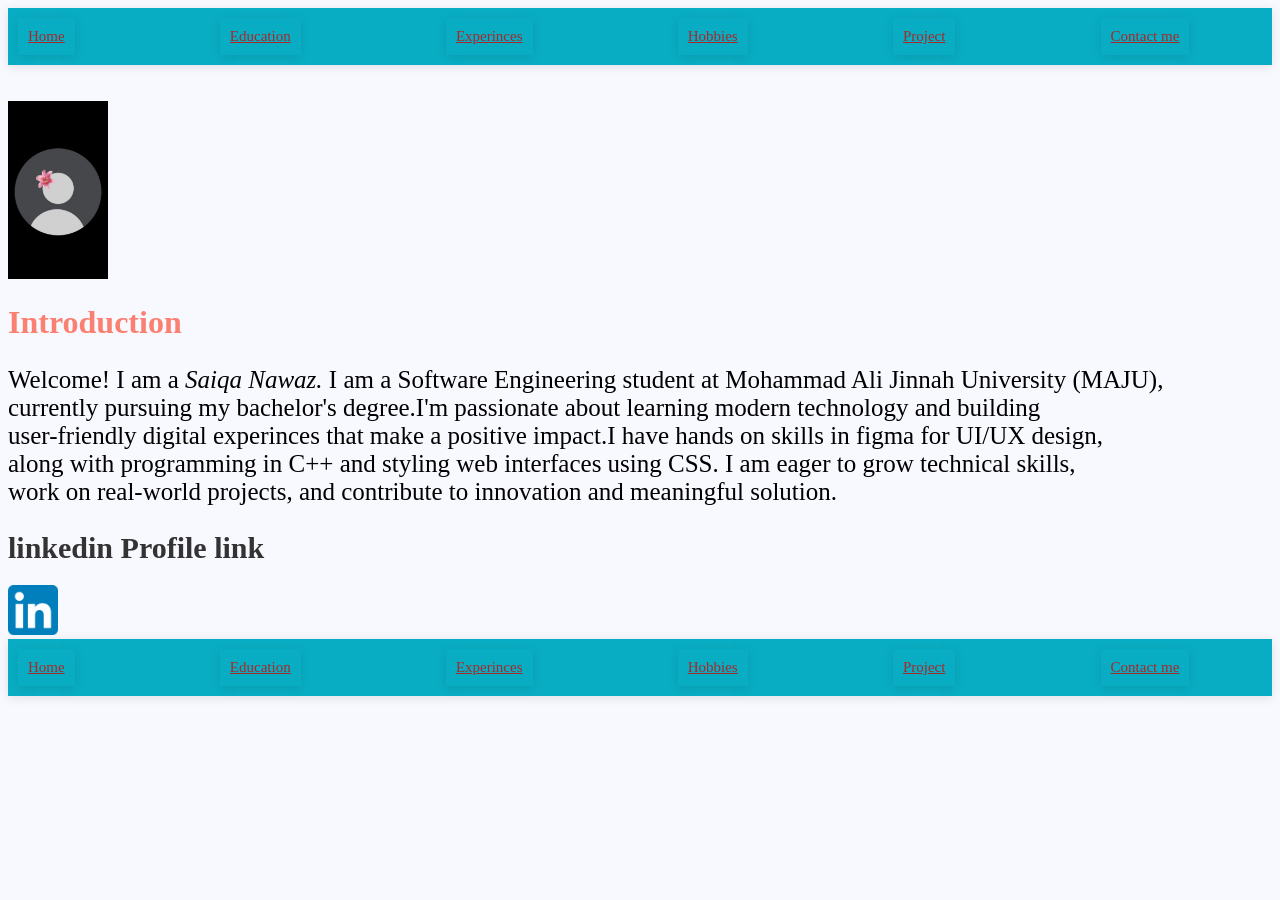
<file: About me.html>
<!DOCTYPE html>
<html lang="en">
<head>
    <meta charset="UTF-8">
    <meta name="viewport" content="width=device-width, initial-scale=1.0">
    <title>My Portfolio</title>
    <link  rel="stylesheet" href="style.css">
</head>
<body>
    <header>
         <nav align="center" class="navbar">
    
    <div class="navbar-links">
    <a href="About me.html" class="navbar-links">Home</a>
    <br>
     <a  href="education.html" target="_blank" class="navbar-links">Education</a>
    <br>
    <a href="experience.html" class="navbar-links">Experinces</a>
    <br>
    <a href="Hobbies.html" class="navbar-links">Hobbies</a>
    <br> 
    <a href="Project.html" class="navbar-links">Project</a>
    <br>
    <a href="Contact_me.html" class="navbar-links">Contact me</a>
    <br>
    
    </div>
        </nav>
    </header>
    <br>
    <br>
    
    <img src="profile.jpg" width="100" alt="profile">
    <h1 style="color: salmon;">Introduction</h1>
    <p id="p">Welcome! I am a <i>Saiqa Nawaz.</i> I am a Software Engineering student at Mohammad Ali Jinnah University (MAJU), <br>currently pursuing my bachelor's degree.I'm passionate about learning modern technology and building <br>user-friendly digital experinces that make a positive impact.I have hands on skills in figma for UI/UX design,<br> along with programming in C++ and styling web interfaces using CSS. I am eager to grow technical skills,<br> work on real-world projects, and contribute to innovation and meaningful solution.</p>
    
   <h1 class="heading">linkedin Profile link</h1>
   <!--Clickable image-->
    <a href="https://pk.linkedin.com/"><img src="linked.png" width="50"></a>
    <footer class="footer">
         <nav align="center" class="navbar">
    
    <div class="navbar-links">
    <a href="About me.html" class="navbar-links">Home</a>
    <br>
     <a  href="education.html" target="_blank" class="navbar-links">Education</a>
    <br>
    <a href="experience.html" class="navbar-links">Experinces</a>
    <br>
    <a href="Hobbies.html" class="navbar-links">Hobbies</a>
    <br> 
    <a href="Project.html" class="navbar-links">Project</a>
    <br>
    <a href="Contact_me.html" class="navbar-links">Contact me</a>
    <br>
    
    </div>
        </nav>
    </footer>
</body>
</html>
</file>
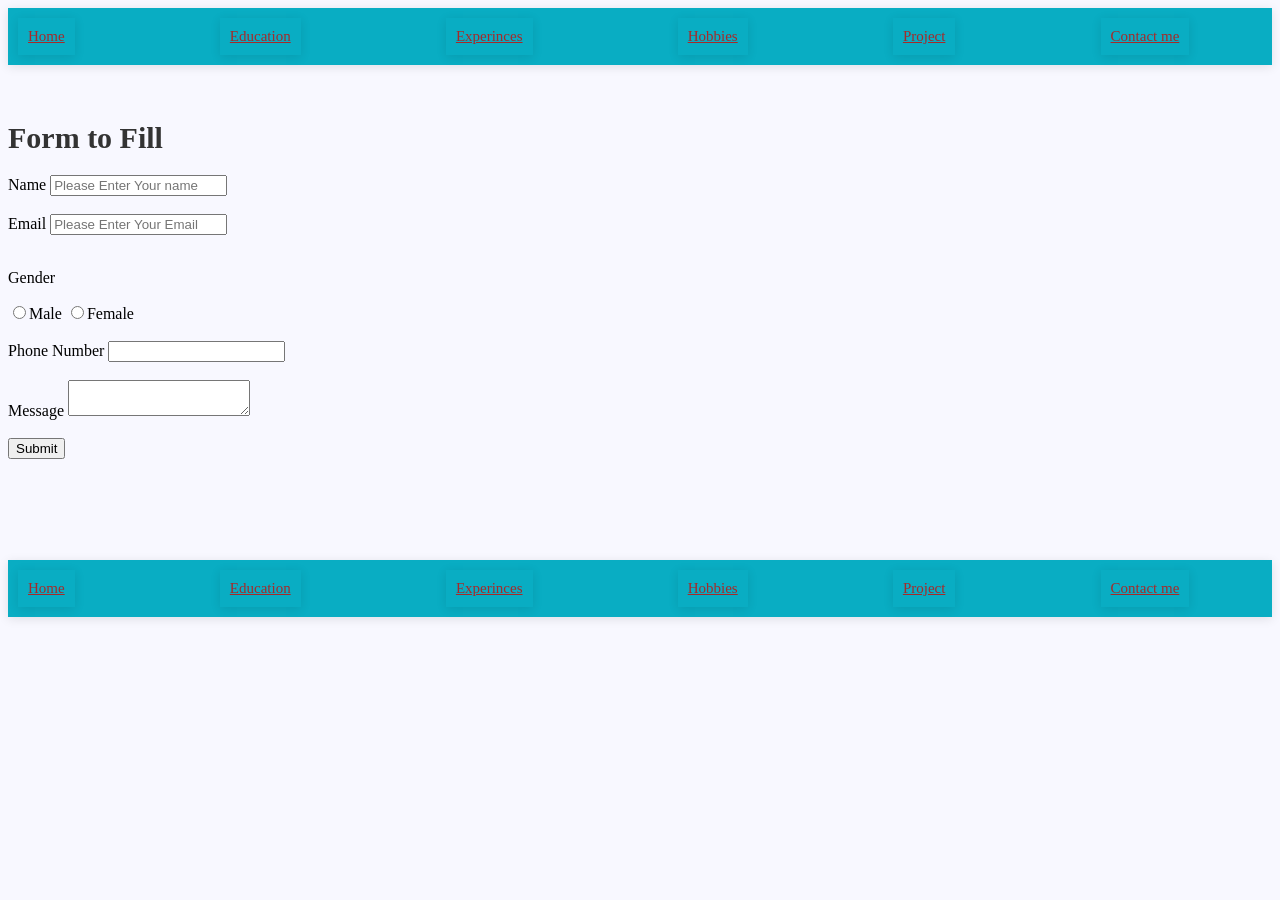
<file: Contact_me.html>
<!DOCTYPE html>
<html lang="en">
<head>
    <meta charset="UTF-8">
    <meta name="viewport" content="width=device-width, initial-scale=1.0">
    <title>Contact</title>
    <link  rel="stylesheet" href="style.css">
</head>
<body>
     <header>
         <nav align="center" class="navbar">
    
    <div class="navbar-links">
    <a href="About me.html" class="navbar-links">Home</a>
    <br>
     <a  href="education.html" target="_blank" class="navbar-links">Education</a>
    <br>
    <a href="experience.html" class="navbar-links">Experinces</a>
    <br>
    <a href="Hobbies.html" class="navbar-links">Hobbies</a>
    <br> 
    <a href="Project.html" class="navbar-links">Project</a>
    <br>
    <a href="Contact_me.html" class="navbar-links">Contact me</a>
    <br>
    
    </div>
        </nav>
    </header>
    <br>
    <br>
    <form action="https://formsubmit.co/saiqanawaz600@gmail.com" method="POST">
        <h1 class="heading">Form to Fill</h1>
    <label for="name">Name</label>
    <input type="text" name="name" id="name" placeholder="Please Enter Your name">
    <br>
    <br>
      <label for="Email">Email</label>
    <input type="email" name="email" id="Email" placeholder="Please Enter Your Email">
    <br>
    <br>
    <p>Gender</p>
    <input type="radio" name="gender" value="male" id="male">Male
     <input type="radio" name="gender" value="female" id="female">Female
     <br>
     <br>
     <label for="phone">Phone Number</label>
     <input type="tel" id="phone" name="phone">
     <br>
     <br>
     <label for="message">Message</label>
    <textarea id="message" name="message"></textarea> 
       <br>
       <br>
       <button type="submit">Submit</button>
</form>
<pre>





</pre>
    <footer class="footer">
         <nav align="center" class="navbar">
    
    <div class="navbar-links">
    <a href="About me.html" class="navbar-links">Home</a>
    <br>
     <a  href="education.html" target="_blank" class="navbar-links">Education</a>
    <br>
    <a href="experience.html" class="navbar-links">Experinces</a>
    <br>
    <a href="Hobbies.html" class="navbar-links">Hobbies</a>
    <br> 
    <a href="Project.html" class="navbar-links">Project</a>
    <br>
    <a href="Contact_me.html" class="navbar-links">Contact me</a>
    <br>
    
    </div>
        </nav>
    </footer>
</body>
</html>
</file>
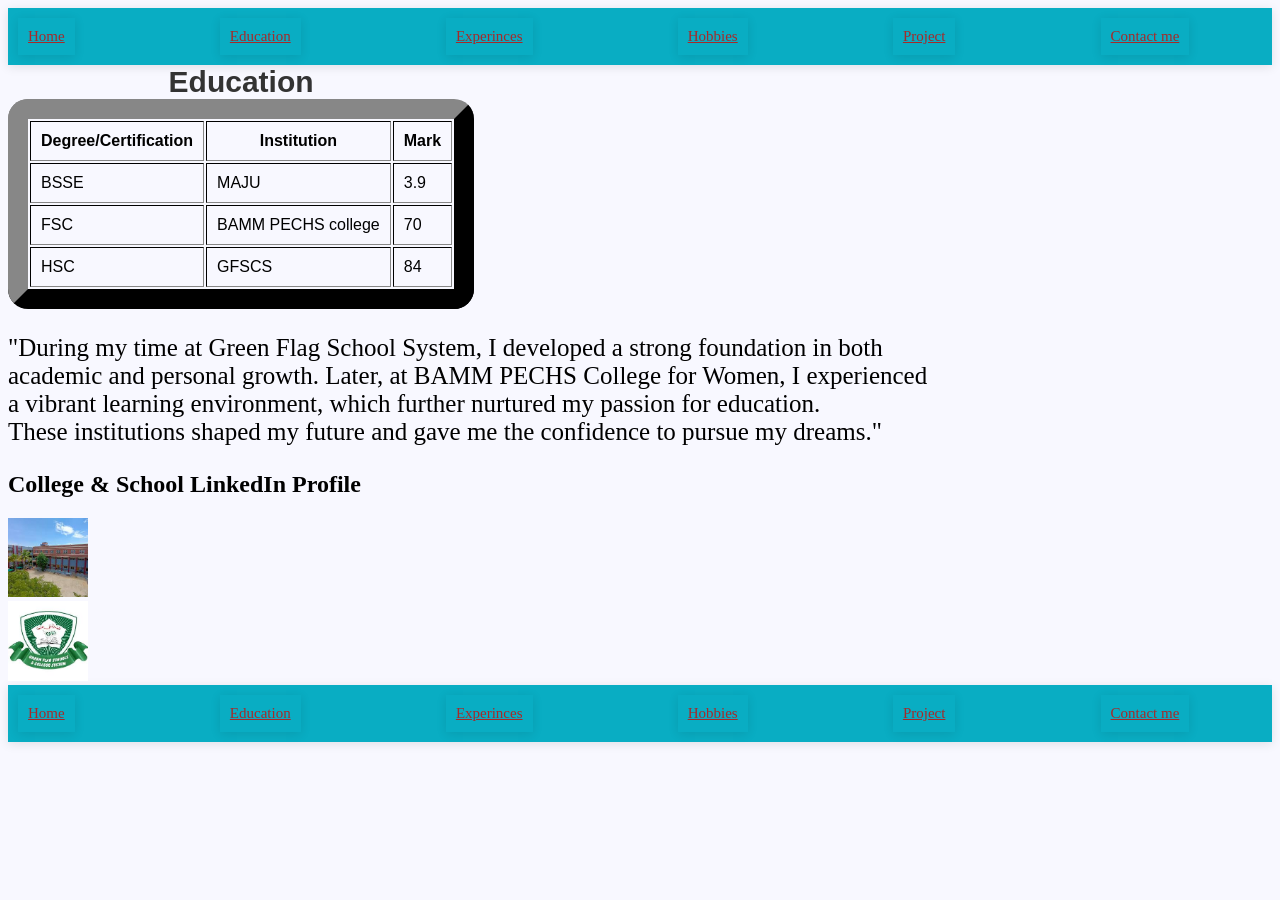
<file: education.html>
<!DOCTYPE html>
<html lang="en">
<head>
    <meta charset="UTF-8">
    <meta name="viewport" content="width=device-width, initial-scale=1.0">
    <title>Education</title>
    <link  rel="stylesheet" href="style.css">
</head>
<body>
    <header>
         <nav align="center" class="navbar">
    
    <div class="navbar-links">
    <a href="About me.html" class="navbar-links">Home</a>
    <br>
     <a  href="education.html" target="_blank" class="navbar-links">Education</a>
    <br>
    <a href="experience.html" class="navbar-links">Experinces</a>
    <br>
    <a href="Hobbies.html" class="navbar-links">Hobbies</a>
    <br> 
    <a href="Project.html" class="navbar-links">Project</a>
    <br>
    <a href="Contact_me.html" class="navbar-links">Contact me</a>
    <br>
    </div>
        </nav>
    </header>
    <main>
    <article>
     <section>
        <div>
        <table border="2" cellpadding="10" class="table">
        <caption class="heading"><b>Education</b></caption>
        <thead>
        <tr>
            <th>Degree/Certification</th>
            <th>Institution</th>
            <th colspan="2">Mark</th>
        </tr>
        </thead>
        <tr>
            <td>BSSE</td>
             <td>MAJU</tdeading>
             <td>3.9</td>
        </tr>
          <tr>
            <td>FSC</td>
             <td>BAMM PECHS college</td>
             <td>70</td>
        </tr>
        <tr>
            <td>HSC</td>
            <td>GFSCS</td>
            <td>84</td>
        </tr>
    </table>
    </section>
     </div>
</article>
</main><!--aside(extra info)-->
<aside><p id="p">"During my time at Green Flag School System, I developed a strong foundation in both<br> academic and personal growth. Later, at BAMM PECHS College for Women, I experienced <br>a vibrant learning environment, which further nurtured my passion for education.<br>These institutions shaped my future and gave me the confidence to pursue my dreams."</p></aside>
 <!--Clickable image-->
    <h2>College & School LinkedIn Profile</h2>
    <a href="https://www.linkedin.com/in/samia-shaikh-21739923/?originalSubdomain=pk"><img src="maju.jpg" width="80"></a>
     <br>
    
    <a href="https://www.linkedin.com/company/green-flag-school-and-college-system/?originalSubdomain=pk"><img src="GFS.jpg" width="80"></a>
<!--footer-->
<footer class="footer">
         <nav align="center" class="navbar">
    
    <div class="navbar-links">
    <a href="About me.html" class="navbar-links">Home</a>
    <br>
     <a  href="education.html" target="_blank" class="navbar-links">Education</a>
    <br>
    <a href="experience.html" class="navbar-links">Experinces</a>
    <br>
    <a href="Hobbies.html" class="navbar-links">Hobbies</a>
    <br> 
    <a href="Project.html" class="navbar-links">Project</a>
    <br>
    <a href="Contact_me.html" class="navbar-links">Contact me</a>
    <br>
    
    </div>
        </nav>
    </footer>
    
</body>
</html>
</file>
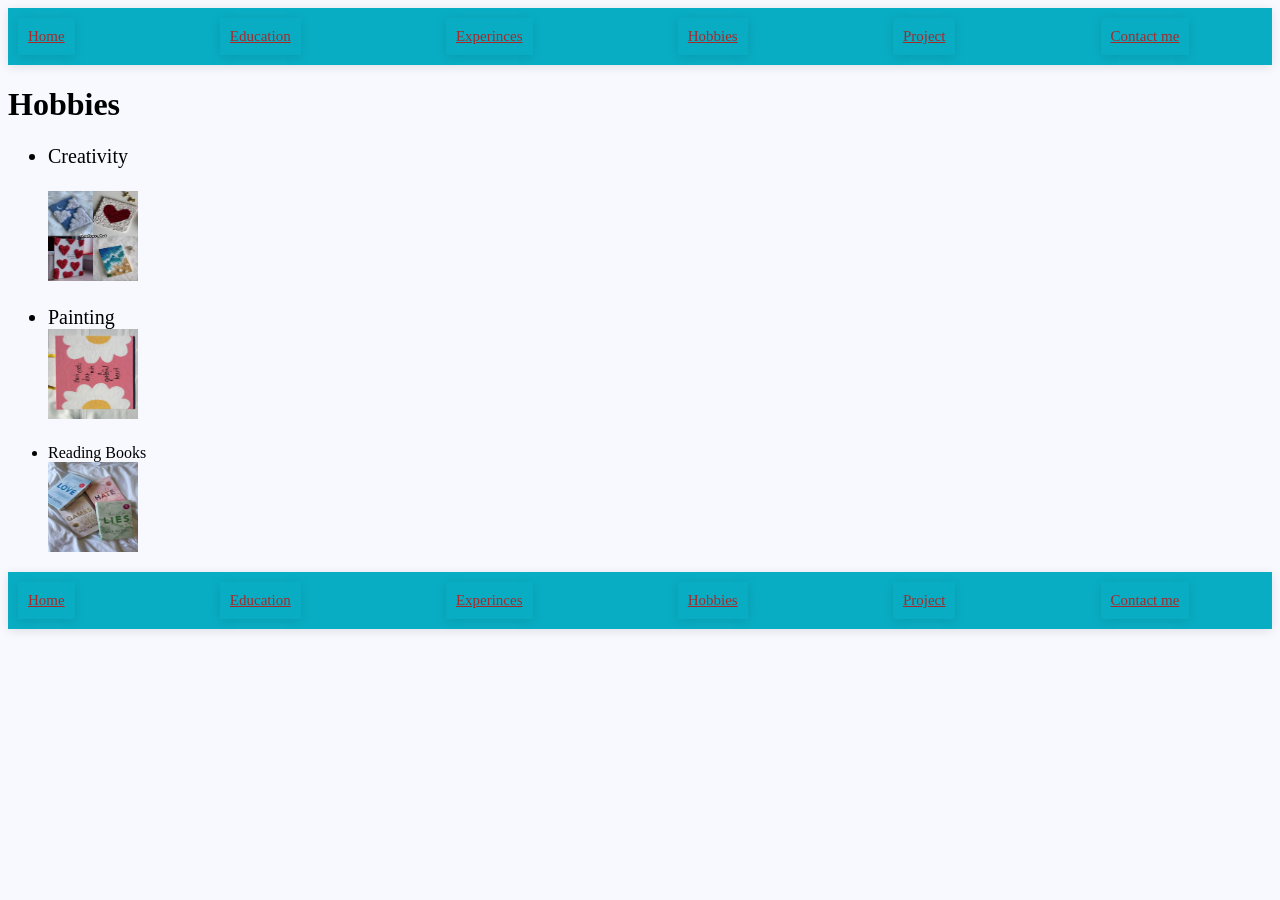
<file: Hobbies.html>
<!DOCTYPE html>
<html lang="en">
<head>
    <meta charset="UTF-8">
    <meta name="viewport" content="width=device-width, initial-scale=1.0">
    <title>Hobbies</title>
    <link  rel="stylesheet" href="style.css">
</head>
<body>
   <header>
         <nav align="center" class="navbar">
    
    <div class="navbar-links">
    <a href="About me.html" class="navbar-links">Home</a>
    <br>
     <a  href="education.html" target="_blank" class="navbar-links">Education</a>
    <br>
    <a href="experience.html" class="navbar-links">Experinces</a>
    <br>
    <a href="Hobbies.html" class="navbar-links">Hobbies</a>
    <br> 
    <a href="Project.html" class="navbar-links">Project</a>
    <br>
    <a href="Contact_me.html" class="navbar-links">Contact me</a>
    <br>
    </div>
        </nav>
    </header>
    <h1>Hobbies</h1>
    <ul class="list">
        <li>Creativity</li>
        <br>
        <img src="creativity.jpg" width="90" height="90">
        </ul>
        <ul class="list">
          <li>Painting</li>
          <img src="paint.jpg" width="90" height="90">
        </ul>
        <ul>
        <li>Reading Books</li>
        <img src="books.jpg" width="90" height="90">
    </ul>
   <footer class="footer">
         <nav align="center" class="navbar">
    
    <div class="navbar-links">
    <a href="About me.html" class="navbar-links">Home</a>
    <br>
     <a  href="education.html" target="_blank" class="navbar-links">Education</a>
    <br>
    <a href="experience.html" class="navbar-links">Experinces</a>
    <br>
    <a href="Hobbies.html" class="navbar-links">Hobbies</a>
    <br> 
    <a href="Project.html" class="navbar-links">Project</a>
    <br>
    <a href="Contact_me.html" class="navbar-links">Contact me</a>
    <br>
    
    </div>
        </nav>
    </footer>



</body>
</html>
</file>
<file: style.css>
body{
    background-color: ghostwhite;
    font-weight: 20px;
}
.navbar-links {
   background-color: rgb(9, 173, 195);
   font-size: 15px;
  padding: 10px;
   display: flex; /*for sequence*/
   /* border-radius: 30px; */
   box-shadow: #333;
  justify-content: space-between;   /*space b/w links*/
  align-items: center;
  box-shadow: 0 2px 10px rgba(0, 0, 0, 0.1);
   color: brown;
}

.navbar-links:hover{
    color: green;
}
#p{
    font-size: 25px;
}
.heading{
    font-size: 30px;
    color: #333;
    
}
/* .footer {
  background: #333;
  color: white;
  text-align: center;
  padding: 10px;
  margin-top: 10px;
  
} */
.table{
    justify-content: center;
    border-width: 20px;
    border-radius: 20px;
    border-color: #333;
    font-family: Arial, Helvetica, sans-serif;
}
.list{
    font-size: 20px;
}
</file>
